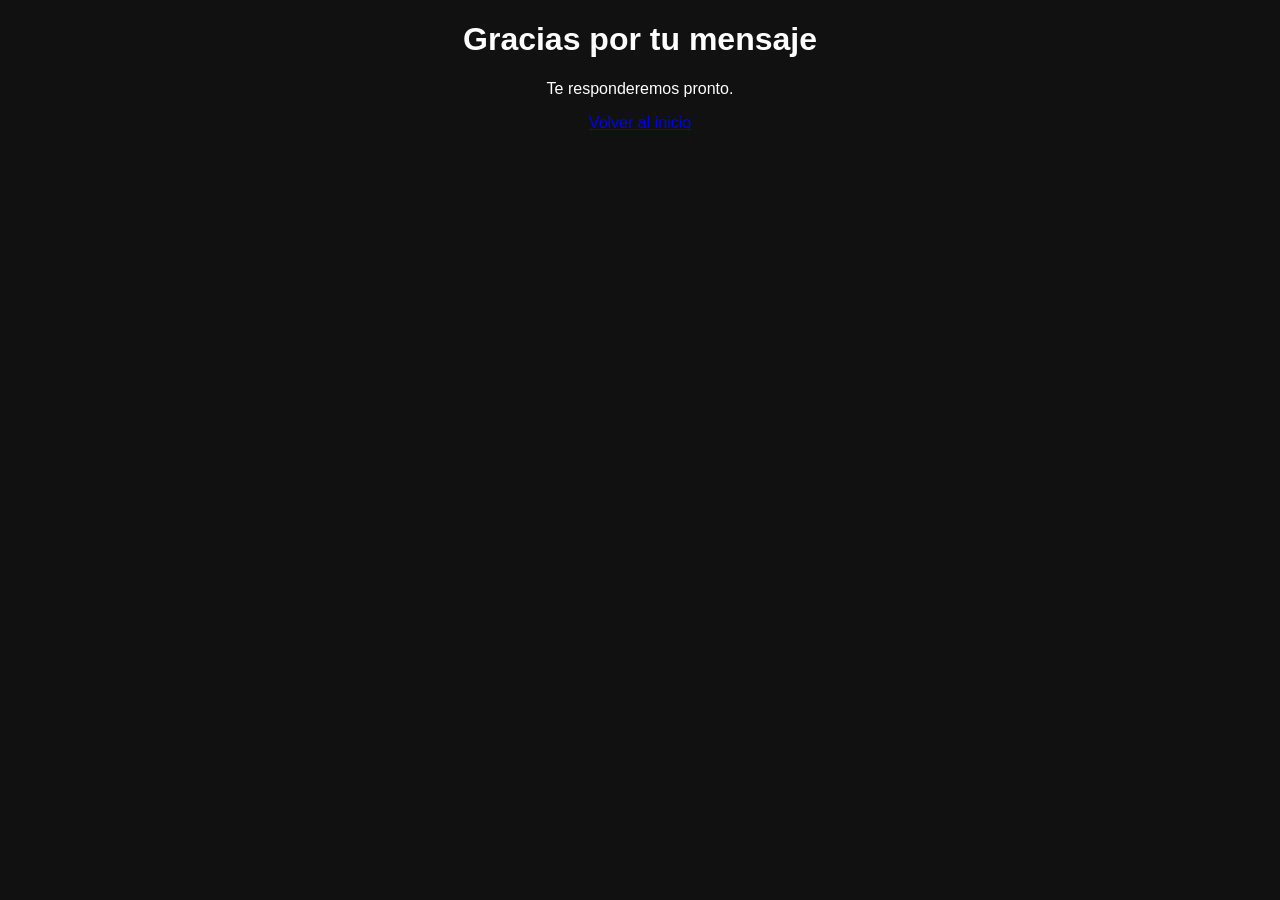
<file: gracias.html>
<!DOCTYPE html>
<html>
<head>
<title>Gracias</title>
<link rel="stylesheet" href="css/style.css">
</head>
<body>
<header><h1>Gracias por tu mensaje</h1></header>
<p>Te responderemos pronto.</p>
<a href="index.html" class="btn">Volver al inicio</a>
</body>
</html>
</file>
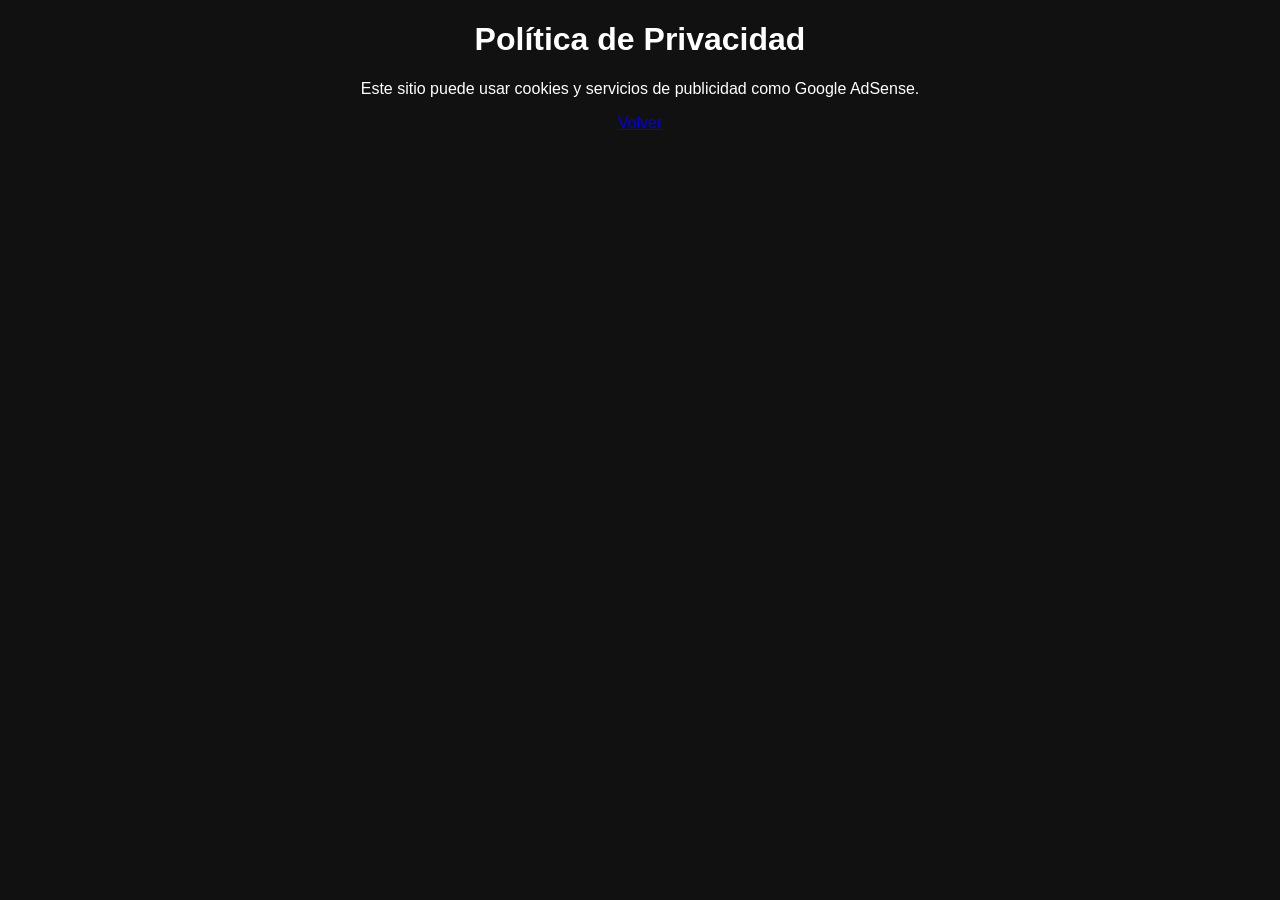
<file: politica-privacidad.html>
<!DOCTYPE html>
<html>
<head>
<title>Política de Privacidad</title>
<link rel="stylesheet" href="css/style.css">
</head>
<body>
<header><h1>Política de Privacidad</h1></header>
<p>Este sitio puede usar cookies y servicios de publicidad como Google AdSense.</p>
<a href="index.html" class="btn">Volver</a>
</body>
</html>
</file>
<file: css/style.css>
body{
margin:0;
font-family:Arial, sans-serif;
background:#111;
color:white;
text-align:center;
}

.header{
padding:30px;
background:linear-gradient(45deg,#ff4d00,#ff0000);
}

.grid{
display:grid;
grid-template-columns:repeat(auto-fit,minmax(140px,1fr));
gap:15px;
padding:20px;
}

.card{
background:#1e1e1e;
padding:25px;
border-radius:15px;
text-decoration:none;
color:white;
font-weight:bold;
font-size:18px;
transition:0.3s;
}

.card:hover{
background:#ff4d00;
transform:scale(1.05);
}

.ads{
margin:30px;
}

.ads img{
width:90%;
max-width:600px;
border-radius:15px;
}

.form-box{
background:#1e1e1e;
margin:40px auto;
padding:20px;
max-width:500px;
border-radius:15px;
}

input, textarea{
width:90%;
padding:12px;
margin:10px;
border-radius:8px;
border:none;
}

button{
padding:12px 25px;
border:none;
background:#ff4d00;
color:white;
border-radius:8px;
cursor:pointer;
}

footer{
margin-top:40px;
padding:20px;
background:#000;
}
</file>
